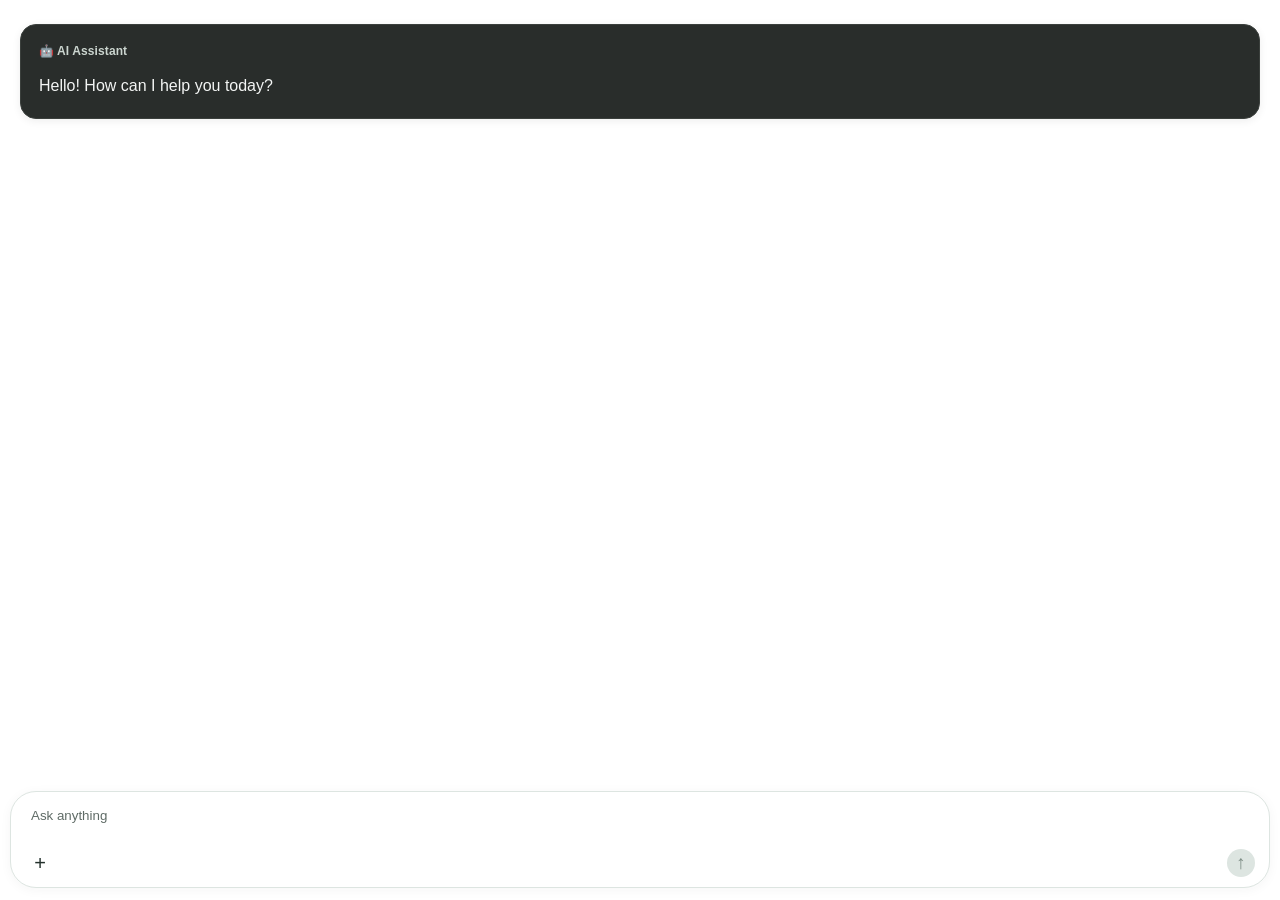
<file: public/chat-clone/index.html>
<!doctype html><html lang="en"><head><meta charset="utf-8"><meta name="viewport" content="width=device-width,initial-scale=1"><title>Chat – lokaler Klon</title><style>
:root{font-family:-apple-system,BlinkMacSystemFont,"Segoe UI",Arial,sans-serif;color:#f4f4f4;background:#212121;color-scheme:dark}*{box-sizing:border-box}body{margin:0}main{height:100dvh;display:flex;flex-direction:column}.conversation{flex:1;overflow:auto;padding:40px 24px 20px}.messages{max-width:760px;margin:auto;display:flex;flex-direction:column;gap:26px}.message{line-height:1.65;font-size:16px;white-space:pre-wrap;overflow-wrap:anywhere}.message.user{align-self:flex-end;max-width:80%;background:#f4f4f4;padding:10px 18px;border-radius:24px}.message.assistant{align-self:stretch;padding:2px 0 8px;line-height:1.75}.thinking{display:flex;align-items:center;gap:9px;color:#777;font-size:14px;animation:appear .25s ease}.thinking .spark{font-size:19px;animation:breathe 1.1s ease-in-out infinite}.thinking .word{animation:breathe 1.1s ease-in-out infinite}@keyframes breathe{0%,100%{opacity:.45;transform:scale(.97)}50%{opacity:1;transform:scale(1.04)}}@keyframes appear{from{opacity:0;transform:translateY(5px)}to{opacity:1;transform:translateY(0)}}.welcome{margin:auto;text-align:center;font-size:30px;font-weight:600;letter-spacing:-.7px}.composer-wrap{width:min(800px,calc(100% - 32px));margin:0 auto;padding-bottom:12px}.composer{border:1px solid #e6e6e6;border-radius:26px;box-shadow:0 3px 15px #0000000a;padding:14px 14px 10px;background:#fff}textarea{border:0;outline:0;resize:none;display:block;width:100%;min-height:35px;max-height:180px;font:16px/1.5 inherit;font-family:inherit;padding:2px 6px;background:transparent}.tools{display:flex;align-items:center;gap:8px;margin-top:8px}button{border:0;cursor:pointer;background:transparent;color:inherit}button.circle{width:34px;height:34px;border-radius:50%;font-size:24px;display:grid;place-items:center}button.circle:hover{background:#f2f2f2}.send{margin-left:auto;background:#171717!important;color:white!important;font-size:19px!important}.send:disabled{background:#e5e5e5!important;color:#aaa!important}.menu{position:absolute;bottom:110px;background:white;border:1px solid #eee;border-radius:14px;padding:8px;box-shadow:0 4px 25px #0002;display:none}.menu.open{display:block}.menu button{display:block;padding:10px;text-align:left;width:100%}.menu button:hover{background:#f5f5f5}@media(max-width:600px){.conversation{padding:24px 16px}.welcome{font-size:24px}.composer-wrap{width:calc(100% - 20px)}} body.dark{background:#212121;color:#f4f4f4}body.dark .composer{background:#303030;border-color:#424242;box-shadow:none}body.dark textarea{color:#f4f4f4}body.dark textarea::placeholder{color:#aaa}body.dark .message.user{background:#303030}body.dark .thinking{color:#aaa}body.dark button.circle:hover{background:#424242}body.dark .send{background:#f4f4f4!important;color:#202020!important}body.dark .send:disabled{background:#484848!important;color:#999!important}body.dark .menu{background:#303030;border-color:#484848}body.dark .menu button:hover{background:#424242}@media(prefers-reduced-motion:reduce){.thinking,.thinking .spark,.thinking .word{animation:none!important}} /* Embedded dashboard: preserve chat appearance while fitting narrow panel. */
html,body{width:100%;max-width:100%;overflow-x:hidden}
main,.conversation,.messages,.composer-wrap,.composer{min-width:0;max-width:100%}
.conversation{padding:clamp(12px,2.5vw,24px) clamp(10px,2vw,20px) 12px}
.messages{width:100%}
.composer-wrap{width:calc(100% - 20px)}
.message{min-width:0;max-width:100%;overflow-wrap:anywhere}
/* Input editor: never expose a horizontal scrollbar. */
.composer textarea#input {
  display:block;
  width:100%;
  min-width:0;
  max-width:100%;
  overflow-x:hidden;
  overflow-y:auto;
  scrollbar-width:none;
  -ms-overflow-style:none;
  caret-color:currentColor;
  -webkit-appearance:none;
  appearance:none;
  white-space:pre-wrap;
  overflow-wrap:anywhere;
  word-break:break-word;
  box-sizing:border-box;
}
.composer textarea#input::-webkit-scrollbar { display:none; width:0; height:0; }
.composer textarea#input::-webkit-resizer { display:none; }
.composer { overflow-x:hidden; }
</style><script src="../runtime-config.js"></script><link rel="stylesheet" href="./selection-demo.css?v=20261123-anna-avatar-24"></head><body class="dark"><main><section class="conversation" id="scroll"><div class="messages" id="messages"><div class="message assistant" id="welcome">Hello! How can I help you today?</div></div></section><div class="composer-wrap"><div class="menu" id="menu"><button id="attach">Add file</button><button id="clear">Clear chat</button></div><form class="composer" id="form"><textarea id="input" rows="1" wrap="soft" placeholder="Ask anything" aria-label="Message"></textarea><div class="tools"><button class="circle" type="button" id="plus" title="More options">+</button><button class="circle send" id="send" disabled title="Send">↑</button></div></form></div></main><input type="file" id="file" hidden><script src="./selection-demo.js?v=20261123-simple-chat-1"></script></body></html>
</file>
<file: public/chat-clone/selection-demo.css>
/* Interactive choice components */
.demo-launch{font-size:13px;border:1px solid #dedede;border-radius:10px;padding:7px 10px;margin-left:4px}
.demo-panel{width:100%;white-space:normal;line-height:1.5;font-size:14px;border:1px solid #e5e5e5;border-radius:18px;padding:18px;display:grid;gap:18px}
.demo-section{display:grid;gap:9px}
.demo-section h3{font-size:14px;font-weight:650;margin:0}
.demo-row{display:flex;flex-wrap:wrap;gap:8px;align-items:center}
.demo-btn,.demo-select,.demo-date,.demo-input{border:1px solid #d6d6d6;border-radius:10px;padding:8px 12px;background:transparent;color:inherit;font:inherit}
.demo-btn.active,.demo-segment button.active{background:#171717;color:white;border-color:#171717}
.demo-check{display:flex;align-items:center;gap:7px}
.demo-check input{accent-color:#0b73d9}
.demo-segment{display:inline-flex;border:1px solid #ddd;border-radius:11px;padding:3px;gap:2px;max-width:100%}
.demo-segment button{padding:7px 10px;border-radius:8px;font-size:13px}
.demo-grid{display:grid;grid-template-columns:repeat(2,minmax(0,150px));gap:10px}
.demo-photo{position:relative;border:2px solid transparent;border-radius:12px;padding:4px;text-align:left;display:flex;flex-direction:column;gap:5px;min-width:0}
.demo-photo[aria-pressed=true]{border-color:#147dca}
.demo-photo img{display:block;width:100%;aspect-ratio:1/1;object-fit:cover;border-radius:8px;background:#eee}
.demo-photo .chosen{position:absolute;top:9px;right:9px;background:#147dca;color:white;border-radius:50%;width:24px;height:24px;text-align:center;line-height:24px}
.demo-photo span:last-child{font-size:13px;text-align:center}
.demo-status{color:#666;font-size:13px;margin:0}
.demo-notice{border-top:1px solid #eee;padding-top:12px;font-weight:600}
body.dark .demo-panel{border-color:#484848}body.dark .demo-btn,body.dark .demo-input,body.dark .demo-select,body.dark .demo-date,body.dark .demo-segment,body.dark .demo-launch{border-color:#555;background:#303030;color:#eee}
body.dark .demo-btn.active,body.dark .demo-segment button.active{background:#f4f4f4;color:#222}
body.dark .demo-status{color:#bbb}body.dark .demo-notice{border-color:#484848}
@media(max-width:450px){.demo-grid{grid-template-columns:repeat(2,minmax(0,1fr))}.demo-panel{padding:12px}}

.demo-support-choices{display:flex;flex-wrap:wrap;gap:8px}.demo-support-choices .demo-btn{max-width:100%;text-align:left}

/* Customer-service choices: compact ChatGPT-style pill rows */
.demo-support-choices{display:grid;grid-template-columns:minmax(0,1fr);gap:7px;width:min(100%,380px)}
.demo-support-choices .demo-btn{width:100%;min-height:29px;padding:5px 14px;border:1px solid #dcdcdc;border-radius:999px;background:transparent;color:inherit;font-size:12px;line-height:1.4;font-weight:400;text-align:center;transition:background .15s,border-color .15s}
.demo-support-choices .demo-btn:hover{background:#f1f1f1;border-color:#bbb}
.demo-support-choices .demo-btn.active{background:#e7f2ff;color:#175f9c;border-color:#438bcd;font-weight:600}
body.dark .demo-support-choices .demo-btn{background:transparent;color:#ededed;border-color:#424242}
body.dark .demo-support-choices .demo-btn:hover{background:#333;border-color:#666}
body.dark .demo-support-choices .demo-btn.active{background:#2e4459;color:#d6eaff;border-color:#6ca6d7}

/* Two choices side by side, each with icon and direction/status mark */
.demo-support-choices{display:grid;grid-template-columns:repeat(2,minmax(0,1fr));gap:9px;width:100%;max-width:700px}
.demo-support-choices .demo-btn{display:flex;justify-content:center;align-items:center;gap:7px;min-width:0;min-height:42px;white-space:normal;padding:8px 10px;text-align:center}
.demo-support-choices .demo-btn svg{flex:0 0 16px}
.demo-support-choices .demo-btn span:not(.support-arrow){min-width:0}
.demo-support-choices .demo-btn .support-arrow{font-size:16px;line-height:1;flex:0 0 auto}
@media(max-width:480px){.demo-support-choices{gap:6px}.demo-support-choices .demo-btn{font-size:11px;padding:7px 5px;gap:4px}.demo-support-choices .demo-btn svg{width:14px;height:14px;flex-basis:14px}}

/* Simulated live-agent handoff */
.demo-live-connection:empty{display:none}
.demo-live-connection{display:grid;gap:12px;max-width:540px}
.demo-connection-wait,.demo-agent-row{display:flex;align-items:center;gap:12px}
.demo-connection-wait{padding:14px;border-radius:14px;background:#f5f5f5}
.demo-connection-lines,.demo-agent-info{display:grid;gap:3px;font-size:13px}
.demo-connection-lines span,.demo-agent-info span{color:#777;font-size:12px}
.demo-spinner{display:block;flex:0 0 23px;width:23px;height:23px;border:3px solid #ccc;border-top-color:#1777bb;border-radius:50%;animation:demo-spin .8s linear infinite}
@keyframes demo-spin{to{transform:rotate(360deg)}}
.demo-connection-joined{font-size:12px;color:#20834a;text-align:center}
.demo-agent-avatar{height:44px;width:44px;object-fit:cover;border-radius:50%;background:#dce8ef;flex:0 0 44px}
.demo-agent-typing,.demo-agent-bubble{margin-left:56px;max-width:410px;background:#f1f1f1;border-radius:4px 15px 15px 15px;padding:10px 13px;font-size:13px;line-height:1.5}
.demo-agent-typing{color:#666}
.demo-typing-dots{display:inline-block;letter-spacing:3px;animation:demo-pulse .9s ease-in-out infinite}
@keyframes demo-pulse{50%{opacity:.25}}
body.dark .demo-connection-wait,body.dark .demo-agent-typing,body.dark .demo-agent-bubble{background:#333}
body.dark .demo-connection-lines span,body.dark .demo-agent-info span,body.dark .demo-agent-typing{color:#bbb}
body.dark .demo-connection-joined{color:#83d9a0}
@media(prefers-reduced-motion:reduce){.demo-spinner,.demo-typing-dots{animation:none}}

/* Context-aware AI / human support feedback */
.demo-feedback-panel:empty{display:none}
.demo-feedback-form{display:grid;gap:10px;border:1px solid #ddd;border-radius:16px;padding:16px;max-width:540px}
.demo-feedback-form h3{margin:0;font-size:15px}
.demo-rating-stars{display:flex;gap:4px}
.demo-rating-stars .demo-star{font-size:29px;line-height:1.25;padding:3px 5px;color:#aaa;border-radius:7px}
.demo-rating-stars .demo-star.selected{color:#e4a21b}
.demo-rating-stars .demo-star:hover{background:#eee}
.demo-feedback-choices{display:flex;gap:8px;flex-wrap:wrap}
.demo-feedback-choices .demo-btn{border-radius:999px;min-width:65px}
.demo-feedback-note{font:inherit;color:inherit;background:transparent;resize:vertical;width:100%;border:1px solid #ddd;border-radius:10px;padding:10px;min-height:80px}
.demo-feedback-submit{justify-self:start;background:#222;color:#fff;border-color:#222}
.demo-finish-chat{justify-self:start;margin-left:56px}
.demo-feedback-thanks{font-size:13px;color:#20834a;margin:0}
body.dark .demo-feedback-form,body.dark .demo-feedback-note{border-color:#555}
body.dark .demo-feedback-submit{background:#f4f4f4;color:#222}
body.dark .demo-feedback-thanks{color:#83d9a0}
body.dark .demo-rating-stars .demo-star:hover{background:#424242}

/* Scenario navigation alongside the selection demo */
.tools{flex-wrap:wrap}
.scenario-launch.active{background:#e7f2ff;border-color:#438bcd;color:#175f9c}
.scenario-placeholder{border:1px solid #e5e5e5;border-radius:16px;padding:16px;max-width:540px;white-space:normal}
.scenario-placeholder p{font-size:13px;color:#666;margin:8px 0 0}
body.dark .scenario-launch.active{background:#2e4459;border-color:#6ca6d7;color:#d6eaff}
body.dark .scenario-placeholder{border-color:#484848}
body.dark .scenario-placeholder p{color:#bbb}

/* Identify every AI-generated assistant message, including scenario greetings. */
.message.assistant::before{
  content:"🤖  AI Assistant";
  display:block;
  width:fit-content;
  margin:0 0 9px;
  font-size:12px;
  font-weight:650;
  line-height:1.8;
  letter-spacing:.1px;
  color:#63676f;
  white-space:nowrap;
}
body.dark .message.assistant::before{color:#c6c6c6}

/* Smooth word-by-word reveal for AI text (local implementation). */
.ai-reveal-word{display:inline;animation:ai-word-arrive .26s ease-out both}
@keyframes ai-word-arrive{from{opacity:.05;filter:blur(2px)}to{opacity:1;filter:blur(0)}}
@media(prefers-reduced-motion:reduce){.ai-reveal-word{animation:none}}

/* Scenario 1: two photo orders plus another-issue selection */
.scenario-order-choices{display:grid;grid-template-columns:repeat(3,minmax(0,1fr));gap:12px;width:100%;max-width:660px;margin-top:18px;white-space:normal}
.scenario-order-card{position:relative;display:flex;flex-direction:column;gap:8px;align-items:center;justify-content:flex-start;padding:7px;border:2px solid #e1e1e1;border-radius:14px;min-width:0;text-align:center;background:transparent;color:inherit;cursor:pointer;transition:border-color .15s,background .15s,transform .15s}
.scenario-order-card:hover{background:#f5f5f5;transform:translateY(-1px)}
.scenario-order-card[aria-pressed=true]{border-color:#1681d4;background:#edf6ff}
.scenario-order-card img,.scenario-other-icon{display:block;width:100%;aspect-ratio:5/4;object-fit:cover;border-radius:9px;background:#f0f0f0}
.scenario-other-icon{display:grid;place-items:center;font-size:38px}
.scenario-order-name{font-size:13px;font-weight:550;line-height:1.35;padding:0 3px 5px}
.scenario-order-check{position:absolute;top:12px;right:12px;display:none;border-radius:50%;background:#1681d4;color:#fff;width:23px;height:23px;line-height:23px;font-size:15px;text-align:center}
.scenario-order-card[aria-pressed=true] .scenario-order-check{display:block}
.scenario-order-selection{min-height:18px;font-size:13px;color:#666;margin:6px 0 0}
body.dark .scenario-order-card{border-color:#474747}
body.dark .scenario-order-card:hover{background:#303030}
body.dark .scenario-order-card[aria-pressed=true]{border-color:#74b8f4;background:#293f53}
body.dark .scenario-other-icon{background:#353535}
body.dark .scenario-order-selection{color:#bbb}
@media(max-width:560px){.scenario-order-choices{gap:7px}.scenario-order-card{padding:4px}.scenario-order-name{font-size:11px}.scenario-other-icon{font-size:27px}}

/* Continue is revealed only after choosing an order or another issue. */
.scenario-next-button{justify-self:start;display:inline-flex;align-items:center;justify-content:center;width:fit-content;margin-top:10px;padding:9px 18px;border-radius:999px;background:#202123;color:#fff;font-weight:600;font-size:13px;transition:opacity .2s,transform .2s}
.scenario-next-button[hidden]{display:none!important}
.scenario-next-button:not([hidden]){animation:scenario-next-arrive .2s ease-out both}
.scenario-next-button:hover{opacity:.88}
body.dark .scenario-next-button{background:#f4f4f4;color:#222}
@keyframes scenario-next-arrive{from{opacity:0;transform:translateY(5px)}to{opacity:1;transform:translateY(0)}}
@media(prefers-reduced-motion:reduce){.scenario-next-button:not([hidden]){animation:none}}

/* Confirmed order choices remain visible and cannot be modified. */
.scenario-order-confirmed{grid-template-columns:repeat(2,minmax(0,210px));max-width:440px}
.scenario-order-confirmed:has(.scenario-order-card:only-child){grid-template-columns:minmax(0,210px)}
.scenario-order-confirmed .scenario-order-card:disabled{cursor:default;opacity:1;transform:none}
.scenario-order-confirmed .scenario-order-card:disabled:hover{transform:none}
@media(max-width:560px){.scenario-order-confirmed{grid-template-columns:repeat(2,minmax(0,1fr))}.scenario-order-confirmed:has(.scenario-order-card:only-child){grid-template-columns:minmax(0,180px)}}

.scenario-order-hint{font-size:12px;color:#666;margin:10px 0 -8px}
body.dark .scenario-order-hint{color:#bbb}

.scenario-order-confirmed:has(.scenario-order-card:nth-child(3)){grid-template-columns:repeat(3,minmax(0,1fr));max-width:660px}

/* First concern in a multi-selection conversation. */
.scenario-current-concern{display:grid;gap:8px;margin-top:13px;max-width:260px;font-size:13px}
.scenario-current-concern[hidden]{display:none}
.scenario-focus-card{display:flex;align-items:center;gap:11px;padding:9px 12px;border:1px solid #d7d7d7;border-radius:12px;background:#fafafa;font-weight:550}
.scenario-focus-card img,.scenario-focus-icon{height:55px;width:65px;object-fit:cover;border-radius:8px;flex-shrink:0}
.scenario-focus-icon{display:grid;place-items:center;background:#e9edf2;font-size:26px}
body.dark .scenario-focus-card{background:#303030;border-color:#505050}
body.dark .scenario-focus-icon{background:#414141}

/* Single selected concern: no numbered heading; explanation below the card. */
.scenario-order-detail{margin:3px 0 0;font-size:14px;line-height:1.5;font-weight:400}

/* Persistent, visible customer support shortcuts directly above the chat input. */
.scenario-quick-support{display:flex;flex-wrap:wrap;gap:8px;margin-bottom:10px;padding:0 3px}
.scenario-quick-support[hidden],.scenario-quick-option[hidden]{display:none!important}
.scenario-quick-option{display:inline-flex;align-items:center;justify-content:center;gap:8px;padding:9px 12px;min-height:38px;border:1px solid #dedede;border-radius:999px;background:#f9f9f9;color:inherit;font-size:12px;line-height:1.35;transition:background .15s,border-color .15s}
.scenario-quick-option:hover{background:#eeeeee;border-color:#aaa}
.scenario-support-result{display:grid;gap:12px;max-width:540px;font-size:14px}
.scenario-quick-wait,.scenario-quick-agent{display:flex;align-items:center;gap:12px;padding:10px 0}
.scenario-quick-agent img{height:44px;width:44px;border-radius:50%;object-fit:cover}
.scenario-quick-agent div{display:grid;gap:3px}
.scenario-quick-agent small{font-size:12px;color:#666}
body.dark .scenario-quick-option{background:#303030;border-color:#4b4b4b}
body.dark .scenario-quick-option:hover{background:#414141}
body.dark .scenario-quick-agent small{color:#aaa}
@media(max-width:550px){.scenario-quick-option{flex:1 1 170px;padding:8px;font-size:11px}}

/* Keep the two product photos fully visible in every selection view. */
.demo-photo img,.scenario-order-card img,.scenario-focus-card img{object-fit:contain;background:#fff}

/* One answer-level feedback group shared by both order scenarios. */
.scenario-solution-feedback{display:grid;gap:9px;margin-top:18px;white-space:normal}
.scenario-solution-prompt{margin:0;font-size:13px;line-height:1.4;color:#666}
.scenario-solution-options{display:flex;flex-wrap:wrap;gap:8px}
.scenario-solution-options .scenario-quick-option{font-family:inherit}
.scenario-solution-options .scenario-quick-option:disabled{cursor:default;opacity:.5}
.scenario-solution-options .scenario-quick-option.selected{opacity:1;border-color:#aaa}
body.dark .scenario-solution-prompt{color:#bbb}
body.dark .scenario-solution-options .scenario-quick-option.selected{border-color:#888}


/* Concern lifecycle: selected order, per-concern completion, and explicit chat closure. */
.scenario-concern-position{margin:0;color:#666;font-size:12px;line-height:1.4}
.scenario-order-card.scenario-order-current{box-shadow:0 0 0 2px #1681d433}
.scenario-order-card.scenario-order-completed{border-color:#75a987;background:#f0f8f2}
.scenario-concern-badge{display:inline-flex;align-items:center;justify-content:center;border-radius:999px;padding:3px 9px;background:#dcefe1;color:#22613a;font-size:11px;line-height:1.3}
.scenario-quick-option:disabled{cursor:default;opacity:.5}
.scenario-conversation-closed{display:grid;gap:11px;white-space:normal}
.scenario-conversation-closed>strong{font-size:17px}
.scenario-conversation-closed>p{margin:0;font-size:14px;line-height:1.5}
.scenario-conversation-actions{display:flex;flex-wrap:wrap;gap:8px;margin-top:3px}
.composer-wrap[data-conversation-state="closed"] .composer{opacity:.65}
.composer-wrap[data-conversation-state="closed"] textarea{cursor:default}
body.dark .scenario-concern-position{color:#bbb}
body.dark .scenario-order-card.scenario-order-completed{border-color:#6caa83;background:#24392c}
body.dark .scenario-concern-badge{background:#335940;color:#c0edcc}
body.dark .scenario-order-card.scenario-order-current{box-shadow:0 0 0 2px #74b8f433}

/* Compact single-row composer actions inside the embedded dashboard. */
.composer .tools {
  display:flex;
  flex-wrap:nowrap;
  align-items:center;
  gap:clamp(2px, .5vw, 6px);
  min-width:0;
  width:100%;
}
.composer .tools > .circle { flex:0 0 30px; width:30px; height:30px; font-size:20px; }
.composer .tools > .demo-launch {
  flex:0 1 auto;
  min-width:0;
  margin-left:0;
  padding:5px clamp(3px, .6vw, 8px);
  font-size:clamp(9px, 1vw, 12px);
  white-space:nowrap;
}
.composer .tools > .send { margin-left:auto; flex-shrink:0; }

/* Dashboard-width composer: fixed one-line toolbar without sideways scrolling. */
.composer .tools {
  display:grid;
  grid-template-columns: 28px minmax(0, .7fr) minmax(0, 1fr) minmax(0, 1fr) 28px;
  align-items:center;
  gap:4px;
  width:100%;
  min-width:0;
  overflow:hidden;
}
.composer .tools > .circle { width:28px; height:28px; min-width:0; padding:0; }
.composer .tools > .demo-launch {
  width:100%;
  min-width:0;
  max-width:100%;
  padding:4px 2px;
  margin:0;
  font-size:10px;
  line-height:1.15;
  white-space:normal;
  overflow-wrap:anywhere;
  text-align:center;
}
.composer .tools > .send { margin:0; }

/* IHK customer-dashboard theme: retain chat structure, match white/green palette. */
:root { color-scheme:light; background:#fff; color:#24312c; }
html, body, body.dark { background:#fff; color:#24312c; color-scheme:light; }
body.dark .composer { background:#fff; border:1px solid #dde5e1; box-shadow:0 2px 12px #24312c0b; }
body.dark textarea, body.dark .message, body.dark .welcome { color:#24312c; }
body.dark textarea::placeholder { color:#5f6b66; }
body.dark .message.user { background:#e8f5ee; color:#24312c; }
body.dark .thinking, body.dark .message.assistant::before { color:#5f6b66; }
body.dark button.circle:hover, body.dark .menu button:hover { background:#e8f5ee; }
body.dark .send { background:#047857!important; color:#fff!important; }
body.dark .send:disabled { background:#dde5e1!important; color:#7d8d85!important; }
body.dark .menu { background:#fff; border-color:#dde5e1; color:#24312c; }
body.dark .demo-btn, body.dark .demo-input, body.dark .demo-select,
body.dark .demo-date, body.dark .demo-segment, body.dark .demo-launch {
  background:#fff; color:#24312c; border-color:#dde5e1;
}
body.dark .demo-btn.active, body.dark .demo-segment button.active,
body.dark .scenario-launch.active, body.dark .demo-support-choices .demo-btn.active {
  background:#e8f5ee; color:#047857; border-color:#047857;
}
body.dark .demo-support-choices .demo-btn { background:#fff; color:#24312c; border-color:#dde5e1; }
body.dark .demo-support-choices .demo-btn:hover { background:#f6f8f7; border-color:#047857; }
body.dark .demo-panel, body.dark .demo-notice, body.dark .scenario-placeholder,
body.dark .demo-feedback-form, body.dark .demo-feedback-note { border-color:#dde5e1; }
body.dark .demo-connection-wait, body.dark .demo-agent-typing,
body.dark .demo-agent-bubble { background:#f6f8f7; color:#24312c; }
body.dark .demo-status, body.dark .scenario-placeholder p,
body.dark .demo-connection-lines span, body.dark .demo-agent-info span { color:#5f6b66; }
body.dark .demo-feedback-submit { background:#047857; color:#fff; }
body.dark .scenario-order-card { border-color:#dde5e1; }

/* Classifier embed: readable scenario labels in the composer toolbar. */
body.dark .composer .tools > button.demo-launch {
  display:flex;
  align-items:center;
  justify-content:center;
  min-height:36px;
  height:auto;
  padding:5px 4px;
  background:#f0f7f3;
  border:1px solid #a7c8b6;
  border-radius:9px;
  color:#174b35;
  font-size:11px;
  font-weight:600;
  line-height:1.2;
  white-space:normal;
  overflow-wrap:normal;
  word-break:normal;
  text-align:center;
}
body.dark .composer .tools > button.demo-launch.active {
  background:#d9efe2;
  border-color:#047857;
  color:#075b40;
}
.composer .tools {
  grid-template-columns:28px minmax(0,.9fr) minmax(0,1.15fr) minmax(0,1.15fr) 28px;
  overflow:visible;
}

/* Customer support actions ABOVE the input (not the composer toolbar). */
body.dark .scenario-quick-support .scenario-quick-option {
  background:#f0f7f3;
  border:1px solid #a7c8b6;
  color:#174b35;
  font-size:13px;
  font-weight:600;
  line-height:1.35;
  opacity:1;
  white-space:normal;
}
body.dark .scenario-quick-support .scenario-quick-option:hover {
  background:#e0f1e7;
  border-color:#047857;
  color:#075b40;
}
body.dark .scenario-quick-support .scenario-quick-option:focus-visible {
  outline:2px solid #047857;
  outline-offset:2px;
}

/* Unified light customer dashboard controls across every scenario stage. */
body.dark .scenario-solution-options .scenario-quick-option,
body.dark .scenario-conversation-actions .scenario-quick-option,
body.dark .scenario-next-button,
body.dark .scenario-order-card,
body.dark .scenario-solution-options .scenario-quick-option.selected {
  background:#f0f7f3;
  border:1px solid #a7c8b6;
  color:#174b35;
  font-size:13px;
  font-weight:600;
  line-height:1.35;
  opacity:1;
}
body.dark .scenario-solution-options .scenario-quick-option,
body.dark .scenario-conversation-actions .scenario-quick-option {
  min-height:40px;
  padding:9px 13px;
  white-space:normal;
  overflow-wrap:break-word;
}
body.dark .scenario-solution-options .scenario-quick-option:hover:not(:disabled),
body.dark .scenario-conversation-actions .scenario-quick-option:hover:not(:disabled),
body.dark .scenario-next-button:hover,
body.dark .scenario-order-card:hover {
  background:#e0f1e7;
  border-color:#047857;
  color:#075b40;
}
body.dark .scenario-order-card[aria-pressed="true"],
body.dark .scenario-solution-options .scenario-quick-option.selected {
  background:#d9efe2;
  border-color:#047857;
  color:#075b40;
}
body.dark .scenario-solution-options .scenario-quick-option:disabled {
  opacity:.55;
}
body.dark .scenario-solution-prompt,
body.dark .scenario-order-detail,
body.dark .scenario-order-selection,
body.dark .scenario-concern-position,
body.dark .scenario-order-hint { color:#405c4d; }
body.dark .scenario-focus-card { background:#f6f8f7; border-color:#dde5e1; color:#24312c; }
body.dark .scenario-focus-icon { background:#e8f5ee; }
body.dark .demo-feedback-form,
body.dark .demo-feedback-note { background:#fff; color:#24312c; border-color:#dde5e1; }
body.dark .demo-feedback-submit { background:#047857; color:#fff; border-color:#047857; }
body.dark .demo-feedback-thanks { color:#047857; }
body.dark .demo-rating-stars .demo-star:hover { background:#e8f5ee; }
body.dark .scenario-quick-option:focus-visible,
body.dark .scenario-next-button:focus-visible,
body.dark .scenario-order-card:focus-visible {
  outline:2px solid #047857;
  outline-offset:2px;
}

/* Every complete assistant response is presented in its own subtle dark card. */
body.dark .messages > .message.assistant {
  align-self:stretch;
  width:100%;
  padding:16px 18px 18px;
  background:#292d2b;
  color:#f3f5f4;
  border:1px solid #3b403d;
  border-radius:16px;
  box-shadow:0 2px 8px rgba(0,0,0,.07);
  white-space:pre-wrap;
}
body.dark .messages > .message.assistant::before { color:#cbd5cf; }
body.dark .messages > .message.assistant .scenario-order-detail,
body.dark .messages > .message.assistant .scenario-concern-position { color:#e2e8e4; }
@media(max-width:600px){body.dark .messages > .message.assistant{padding:13px 14px;border-radius:13px}}

.scenario-invoice-link{display:block;margin-top:12px;padding:12px 14px;border:1px solid #91b7a4;border-radius:12px;background:#eaf6ef;color:#145c3e!important;text-decoration:none;font-weight:600;white-space:normal}
.scenario-invoice-link:hover{text-decoration:underline;background:#d9efe2}

.scenario-invoice-card{margin-top:14px;padding:14px;border:1px solid #606b65;border-radius:12px;max-width:480px;white-space:normal}
.scenario-invoice-card strong{display:block;font-size:14px}
.scenario-invoice-actions{display:flex;flex-wrap:wrap;gap:10px;margin-top:10px}
.scenario-invoice-actions .scenario-invoice-link{display:inline-flex;align-items:center;justify-content:center;position:relative;z-index:2;cursor:pointer;pointer-events:auto;margin:0;min-height:42px;padding:9px 13px;font-size:13px}

/* Keep the send action at the far right of the composer on every viewport. */
.composer .tools {
  display:flex;
  flex-wrap:nowrap;
  direction:ltr;
}
.composer .tools > #plus { order:0; margin-right:auto; }
.composer .tools > #send { order:99; margin-left:auto; margin-right:0; flex:0 0 28px; }

/* Human replies must not be identified as AI-generated messages. */
.message.assistant.human-agent::before{content:none!important;display:none!important}
.human-agent-header{display:flex;align-items:center;gap:9px;margin-bottom:9px;font-size:13px;color:#047857}
.human-agent-avatar{width:30px;height:30px;object-fit:cover;border-radius:50%;border:1px solid #b7d6c5;background:#eaf5ee;flex-shrink:0}
</file>
